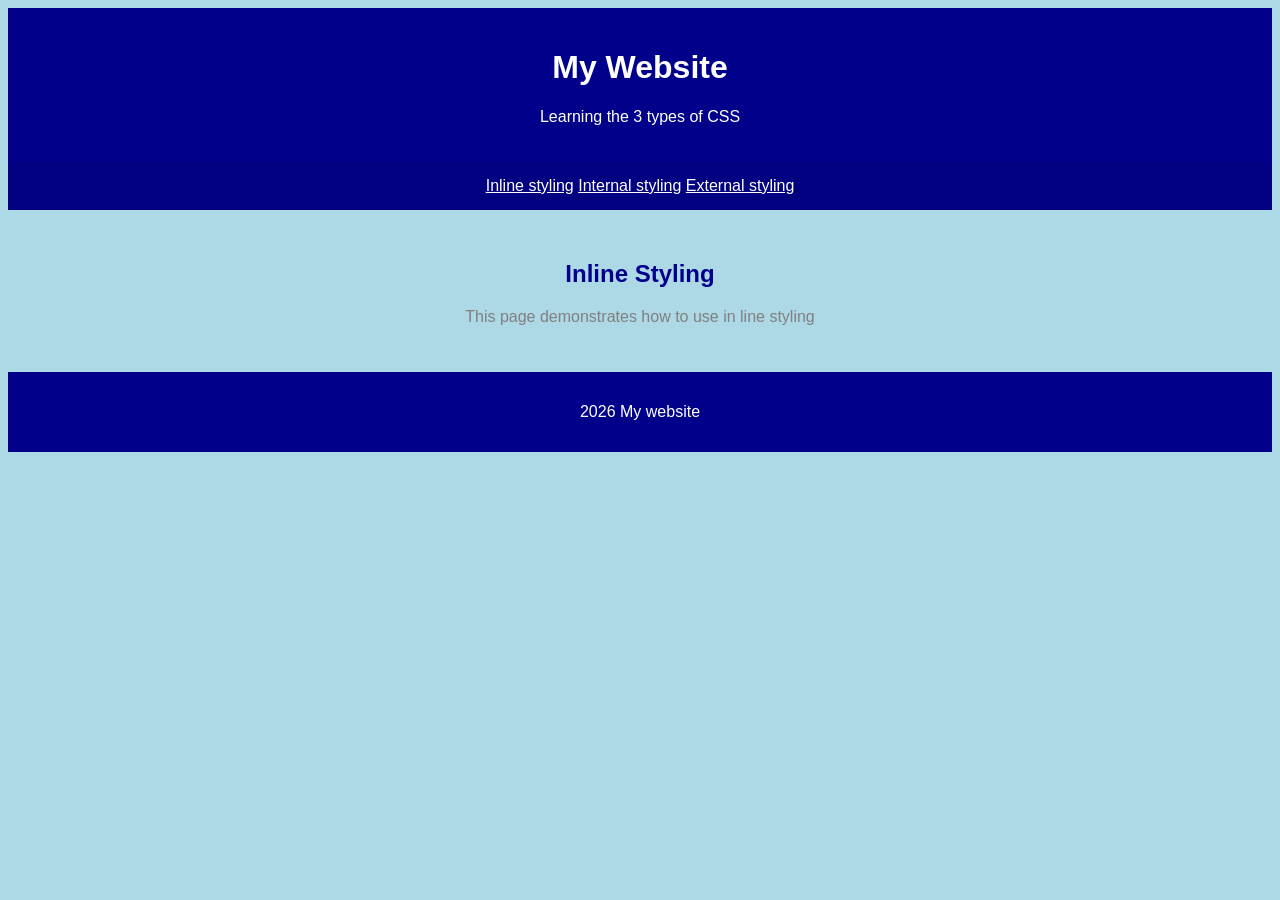
<file: WebsiteOne/index.html>
<!DOCTYPE html>
<html lang="en">
<head>
    <meta charset="UTF-8">
    <meta name="viewport" content="width=device-width, initial-scale=1.0">
    <title>Document</title>
</head>
<body style="font-family: Arial, Helvetica, sans-serif; background-color: lightblue">
    <header style="background-color: darkblue; color: white; text-align: center; padding: 20px">
<h1>My Website</h1>
<p>Learning the 3 types of CSS</p>
    </header>
<nav style="background-color: navy; padding: 15px; text-align: center;">
<a href="index.html" style="color:white"; margin: 15px>Inline styling</a>
<a href="internal.html" style="color:white"; margin: 15px>Internal styling</a>
<a href="external.html" style="color:white"; margin: 15px>External styling</a>

</nav>
<main style="padding: 30px; text-align: center;">
<h2 style="color: darkblue;">Inline Styling</h2>
<p style="color: gray;"> This page demonstrates how to use in line styling</p>

<p id="date"></p> <script> // Create a new Date object let today = new Date(); // Display the date document.getElementById("date").innerHTML = today; </script>

</main>
    <footer style="background-color: darkblue; color: white; text-align: center; padding: 15px">
        <p>2026 My website</p>
    </footer>
</body>
</html>
</file>
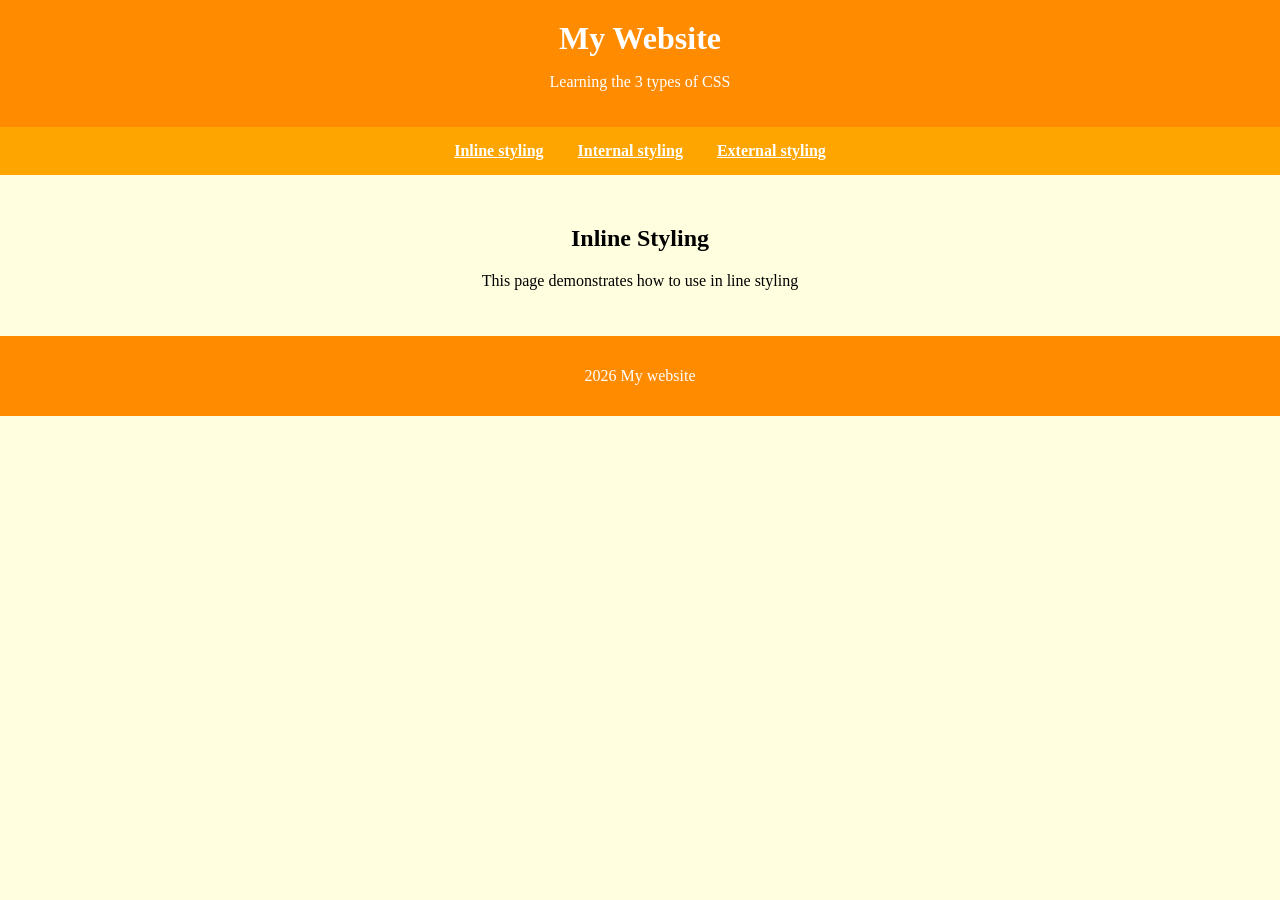
<file: WebsiteOne/external.html>
<!DOCTYPE html>
<html lang="en">
<head>
    <meta charset="UTF-8">
    <meta name="viewport" content="width=<device-width>, initial-scale=1.0">
    <title>Document</title>
    <link rel="stylesheet" href="style.css">
</head>
<body>
    
    <header>
<h1>My Website</h1>
<p>Learning the 3 types of CSS</p>
    </header>
<nav>
<a href="index.html">Inline styling</a>
<a href="internal.html">Internal styling</a>
<a href="external.html">External styling</a>

</nav>
<main>
<h2>Inline Styling</h2>
<p> This page demonstrates how to use in line styling</p>

</main>
    <footer>
        <p>2026 My website</p>
    </footer>
</body>
</html>
</file>
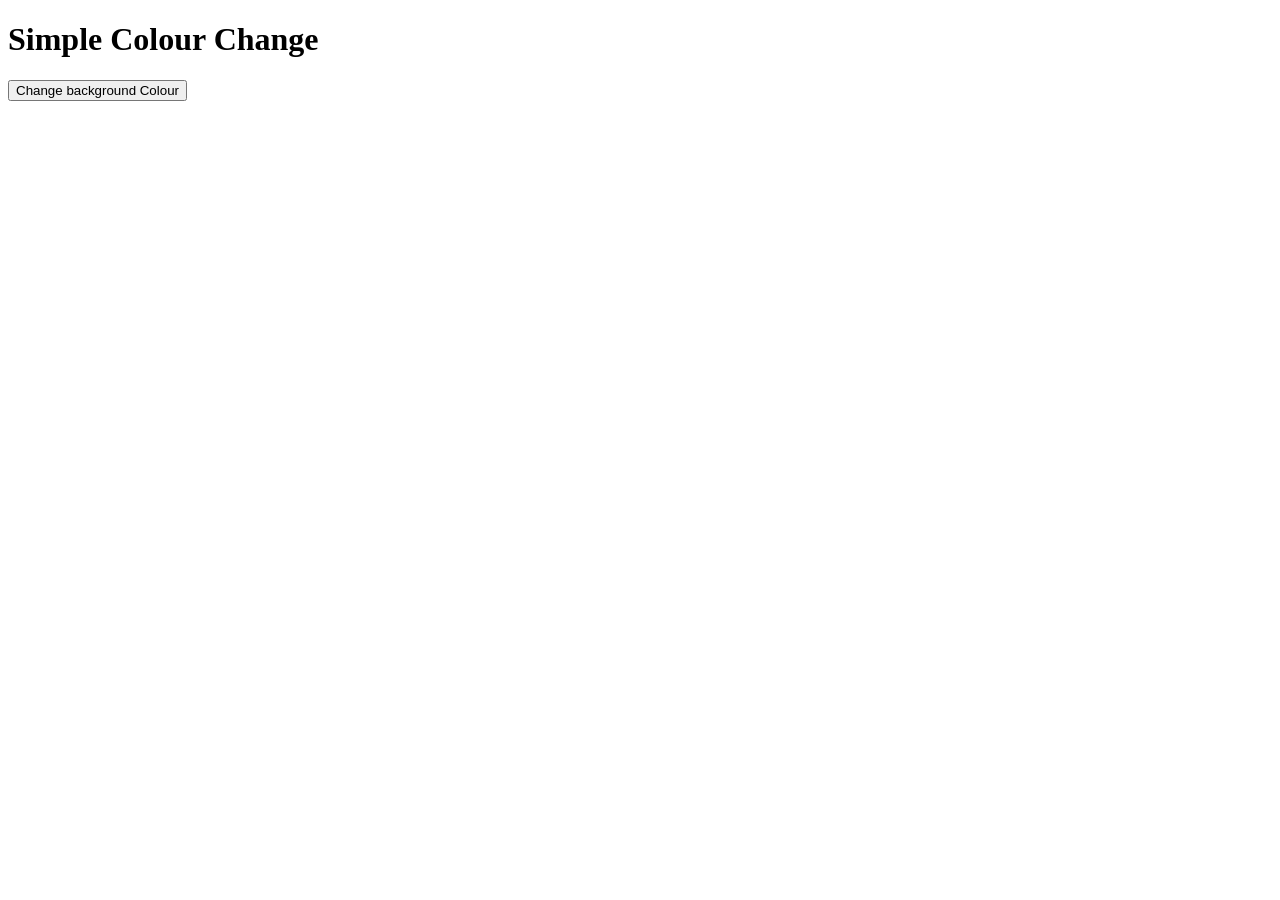
<file: WebsiteOne/function.html>
<!DOCTYPE html>
<html lang="en">
<head>
    <meta charset="UTF-8">
    <meta name="viewport" content="width=<device-width>, initial-scale=1.0">
    <title>Document</title>
     <script type="text/javascript" src="script.js"></script>
</head>
<body>
    
    <header>
<h1>Simple Colour Change</h1>

<button onclick="changeBackgroundColour()">Change background Colour</button>

   
</body>
</html>
</file>
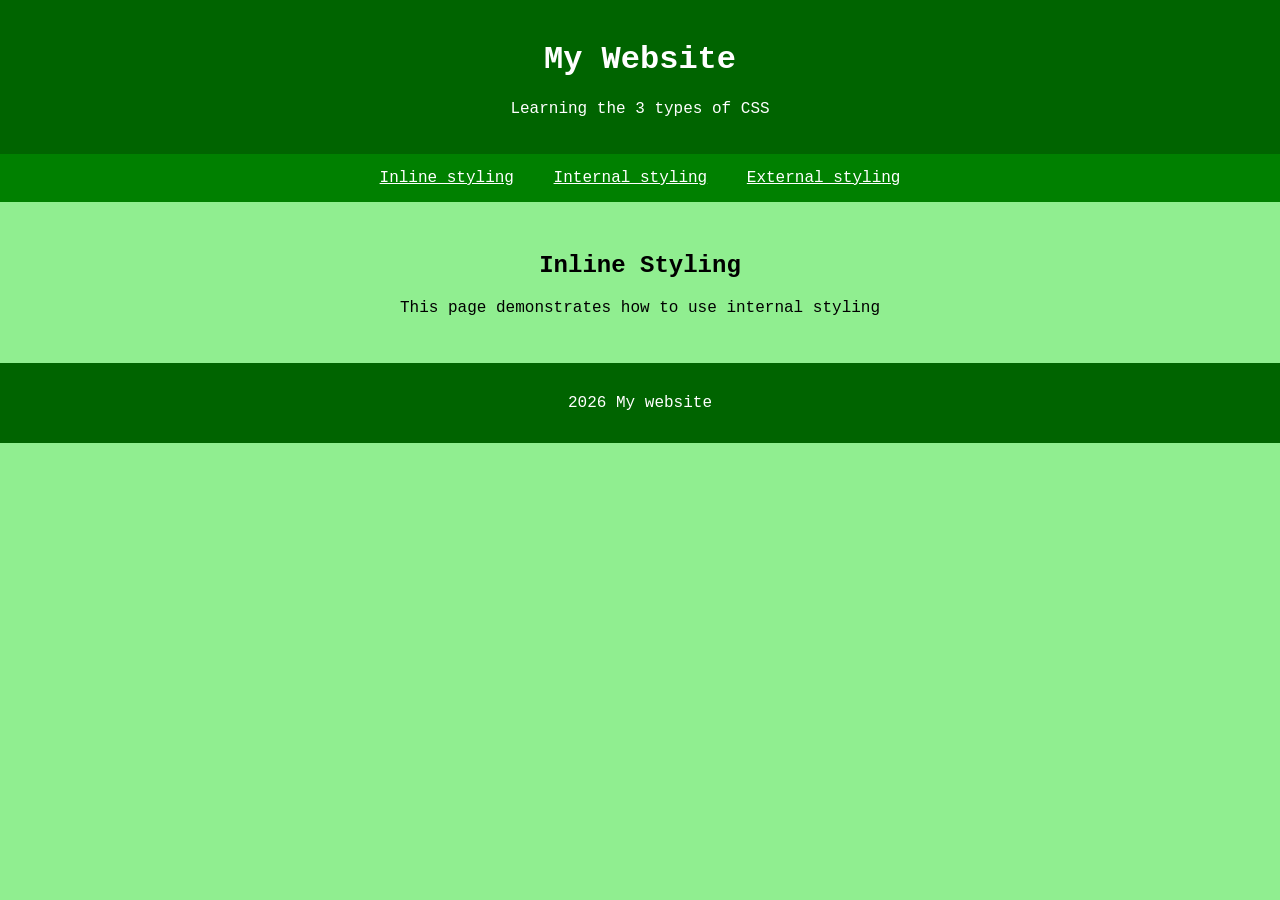
<file: WebsiteOne/internal.html>
<!DOCTYPE html>
<html lang="en">
<head>
    <meta charset="UTF-8">
    <meta name="viewport" content="width=<device-width>, initial-scale=1.0">
    <title>Document</title>
    <style>
body {
    font-family: 'Courier New', Courier, monospace;
    background-color: lightgreen;
    margin: 0
}

header {
background-color: darkgreen;
color: white;
text-align: center;
padding: 20px
}

nav {
background-color: green;
padding: 15px;
text-align: center;

}

nav a {
    color: white;
    margin: 15px;
}

nav a:hover {
    text-decoration: underline;
}

main {
padding: 30px;
text-align: center;

}
 footer {
background-color: darkgreen;
color: white;
text-align: center;
padding: 15px

 }

    </style>
</head>
<body>
    
    <header>
<h1>My Website</h1>
<p>Learning the 3 types of CSS</p>
    </header>
<nav>
<a href="index.html">Inline styling</a>
<a href="internal.html">Internal styling</a>
<a href="external.html">External styling</a>

</nav>
<main>
<h2>Inline Styling</h2>
<p> This page demonstrates how to use internal styling</p>

</main>
    <footer>
        <p>2026 My website</p>
    </footer>
</body>
</html>
</file>
<file: WebsiteOne/style.css>
body {
font-family: 'Times New Roman', Times, serif;
background-color: lightyellow;
margin: 0;

}

header {
background-color: darkorange;
color: white;
text-align: center;
padding: 20px

}

header h1 {
    margin: 0;
}

nav {
background-color: orange;
padding: 15px;
text-align: center;


}

nav a {
    color: white;
    margin: 15px;
    font-weight: bold;
}

main {
padding: 30px;
text-align: center;

}

footer {
background-color: darkorange;
color: white;
text-align: center;
padding: 15px

}
</file>
